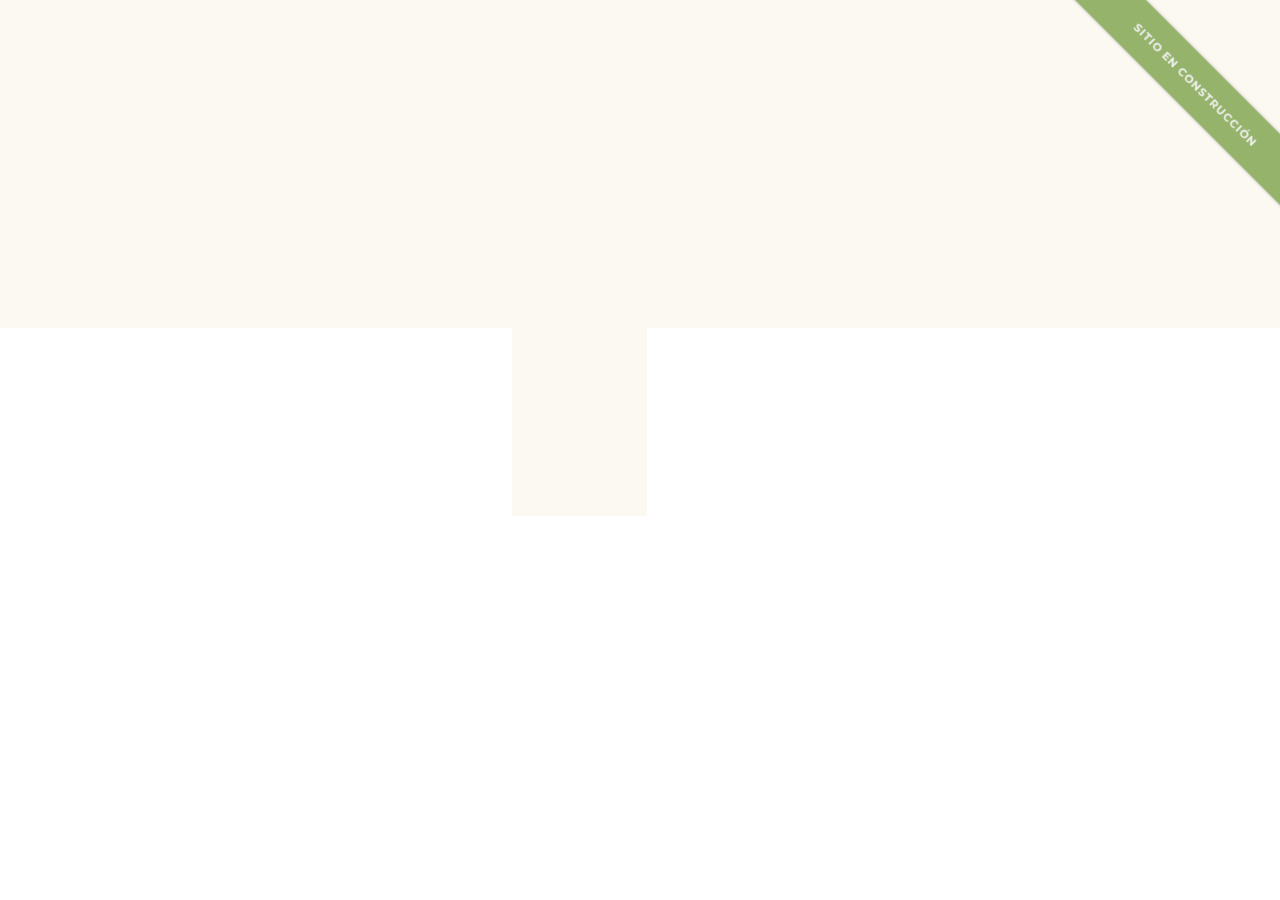
<file: index.html>
<!DOCTYPE html>
<html>
<head>
	<meta charset="utf-8">
	<script src="https://ajax.googleapis.com/ajax/libs/jquery/3.3.1/jquery.min.js"></script>
	<link href="https://fonts.googleapis.com/css?family=Montserrat:400,600i,700" rel="stylesheet">
	<style type="text/css">
		
		*{
		  margin: 0;
		  padding: 0;
		  box-sizing: border-box;
		}
		
		main {
			background-color: #fbf9f1;
		}

		p {
			font-family: 'Montserrat', sans-serif;
			font-weight: 700; 
		}

		#limits {
			width: 60%;
			height: auto;
			margin: auto;
			padding-top: 10%;
			transition: all 1.5s ease;
		    /*transition-delay: 0.7s;*/
		}

		#limits p {
			font-weight: 600;
			font-style: italic;
			font-size: 1.2em;
			text-align: center;
			color: #696253;
		}

		#logoCon {
			width: 20%;
			height: auto;
			margin: 0 auto;
			padding-top: 10%;
		}
		#hojitas {
			transition: all 1.5s ease;
			transition-delay: 2.2s;
		}
		#hojitas img {
			height: auto;
		    width: 135px;
		    position: absolute;
		    transition: all 1s ease;
		}
		.winter {
			opacity: 0;
		}
		.spring {
			opacity: 1;
		}
		#arbolito {
			transition-delay: 1s;
		}
		#arbolito img {
			height: auto;
		    width: 111px;
		    position: absolute;
		    padding-top: 43px;
		    padding-left: 14px;
		    transition: all 1s ease;
		    transition-delay: 1s;
		}
		#cortina {
			width: 135px;
		    position: absolute;
		    background-color: #fbf9f1;
		    transition: all 2s ease;
		}
		.closed {
			height: 188px;		    
		}
		.opened {
			height: 0px;
		}
		#loguito {
		    transition: all 1.5s ease;
		    transition-delay: 3.2s;
		}
		#loguito img {
			height: auto;
		    width: 300px;
		    position: absolute;
		    padding-top: 124px;
		    padding-left: 92px;
		    transition: all 2s ease;
		    transition-delay: 0.5s;
		}
		#enConst {
			padding-top: 200px;
    		width: 300px;
		    text-align: center;
		    transition: all 1.5s ease;
		    transition-delay: 2.5s;
		}
		
		.corner-ribbon{
		  width: 345px;
		  background: #e43;
		  position: absolute;
		  top: 25px;
		  left: -50px;
		  font-family: 'Montserrat', sans-serif;
		  font-weight: 700;
		  font-size: 0.7em;
		  text-align: center;
		  line-height: 50px;
		  letter-spacing: 1px;
		  color: #f0f0f0;
		  transform: rotate(-45deg);
		  -webkit-transform: rotate(-45deg);
		}
		/* Custom styles */
		.corner-ribbon.sticky{
		  position: fixed;
		}
		.corner-ribbon.shadow{
		  box-shadow: 0 0 3px rgba(0,0,0,.3);
		}
		/* Different positions */
		.corner-ribbon.top-right{
		  top: 60px;
    		  right: -88px;
    		  left: auto;
    		  transform: rotate(45deg);
    		  -webkit-transform: rotate(45deg);
		}
		
	/* Colors */
	.corner-ribbon.green{background: #95b36b;}
	</style>
	<title>Anahí Navarro Psicología</title>
</head>
<body>
	<main>
		<div id="ribbon" class="corner-ribbon top-right sticky green shadow">SITIO EN CONSTRUCCIÓN</div>
		<div id="limits" class="winter">
			<p>"Al otro lado de los límites autoimpuestos, una parte de mí que todavía no conozco <br> aguarda a que la descubra para poder completarme"</p>
		</div>
		<div id="logoCon">
			
		
			<div id="hojitas" class="winter">
				<img src="img/hojitas.png">
			</div>
			<div id="arbolito">
				<img src="img/arbolito.png">
			</div>
			<div id="cortina" class="closed">
				
			</div>
			<div id="loguito" class="winter">
				<img src="img/loguito.png">
			</div>
		</div>
	</main>
	<script>
		$(document).ready(function(){
			setTimeout(function(){
				$('#limits').removeClass('winter');
				$('#limits').addClass('spring');
				$('#cortina').removeClass('closed');
				$('#cortina').addClass('opened');
				$('#hojitas').removeClass('winter');
				$('#hojitas').addClass('spring');
				$('#loguito').removeClass('winter');
				$('#loguito').addClass('spring');
				$('#enConst').removeClass('winter');
				$('#enConst').addClass('spring');
			},1000)
		})
	</script>
</body>
</html>
	<!--<meta charset="utf-8">
	<link rel="stylesheet" type="text/css" href="facha.css">
	<title>Prueba</title>
</head>
<body>
	<header>
		<div class="logo">
			<img src="img/logo.png">
		</div>
		<nav class="nav">
			<p>Esto?</p>
		</nav>
	</header>
	<main>
		<div class="slider">
			<div class="fondo">
				
			</div>
			<div class="titulo">
				
			</div>
			<div class="frase">
				
			</div>
			<div class="boton">
				
			</div>
		</div>
		<div class="intro">
			<p>Muerte, locura eterna y destrucción asegurada</p>
			<p>Estamos esperando la llegada de nuestro maestro, para asegurar la destrucción de todo el planeta y el inicio de una era de locura y horror sin fin</p>
			<p>Acérquese a nuestros templos en Gerli, donde tendrá acceso a los arcanos secretos que guardan la verdad revelada sobre el verdadero plan que nuestro maestro tiene para nosotros</p>
		</div>
		<div class="cuadricula">
			<ul>
				<li>
					<img src="img/banner1.png"/>
				</li>
				<li>
					<img src="img/banner2.png"/>
				</li>
				<li>
					<img src="img/banner3.png"/>
				</li>
				<li>
					<img src="img/banner4.png"/>
				</li>
				<li>
					<img src="img/banner5.png"/>
				</li>
				<li>
					<img src="img/banner6.png"/>
				</li>
				<li>
					<img src="img/banner7.png"/>
				</li>
				<li>
					<img src="img/banner8.png"/>
				</li>

			</ul>
		</div>
		<div class="servicios">
			<div class="servicios">
				<h3>HORROR</h3>
				<p>Descubra la verdad de nuestra presencia en este mundo y reconozca las señales</p>
			</div>
			<div class="lista">
				<ul>
					<li>Terremotos inexplicables</li>
					<li>Huracanes monstruosos</li>
					<li>Perturbaciones electromagnéticas</li>
					<li>Enfermedades incurables</li>
					<li>Embarazo adolescente</li>
					<li>Feminismo</li>
					<li>Peruanos</li>
				</ul>
			</div>
		</div>
		<div class="data">
			<div class="perk">
				<img src="img/icono1.png"/>			
			</div>
			<div class="perk">
				<img src="img/icono2.png"/>
			</div>
			<div class="perk">
				<img src="img/icono3.png"/>
			</div>	
		</div>
	</main>
	<footer>
		<div class="sociales">
			
		</div>
		<div class="banca">
			
		</div>
	</footer>
</body>
</html>-->
</file>
<file: facha.css>
header {
	height:99; 
	width:1920;
	background-color: blue;
}

.logo {
	
}

.nav {
	
}

.slider {
	height:720; 
	width:1920;
	background-color: yellow;
}

.intro {
	height:406; 
	width:1920;
	background-color: violet;
}

.servicios {
	height:720; 
	width:1920;
	background-color: green;
}

.cuadricula {
	height:917; 
	width:1920;
	background-color: orange;
}

.data {
	height:315; 
	width:1920;
	background-color: black;
}

footer {
	height:471; 
	width:1920;
	background-color: red;
}
</file>
